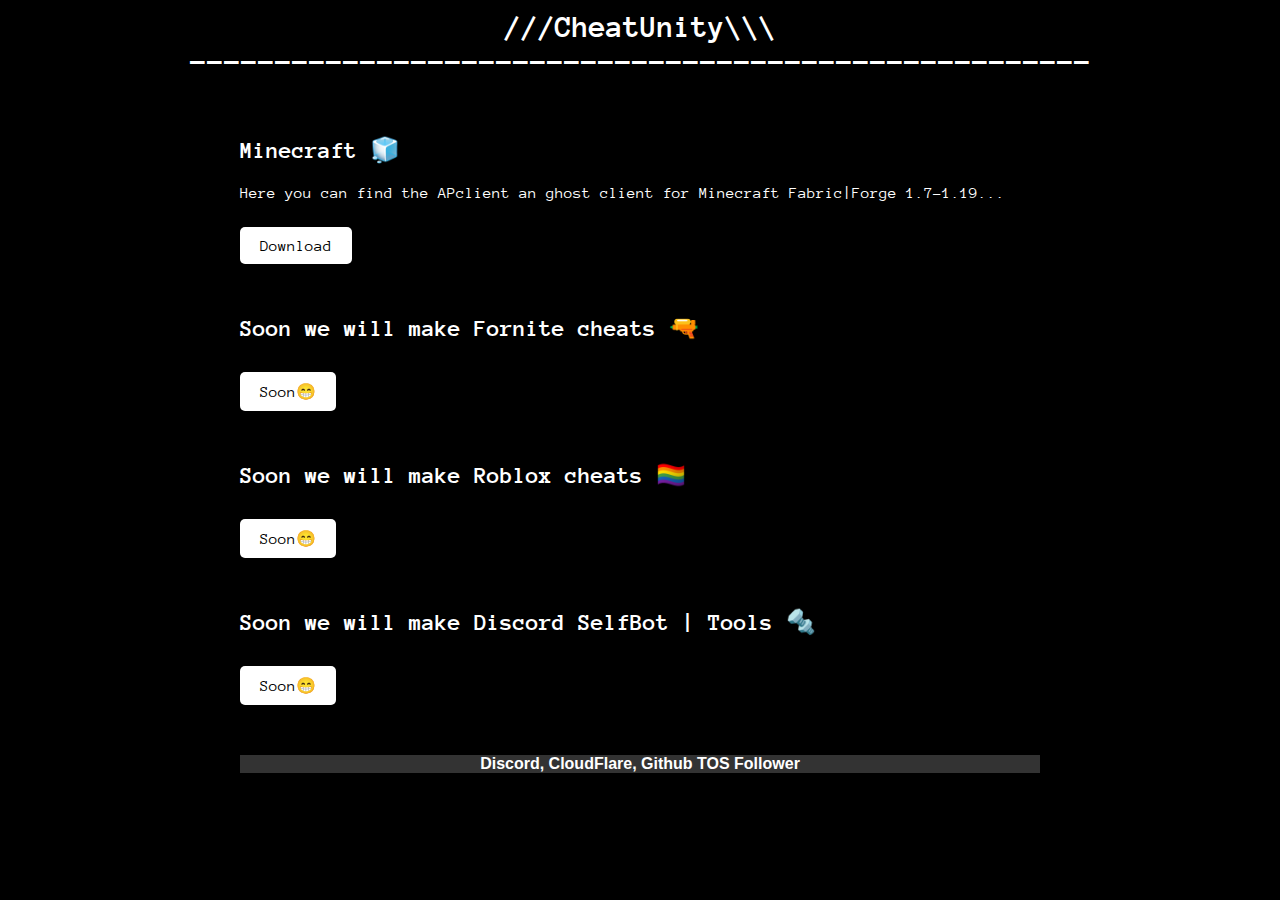
<file: sOFT/index.html>
<!DOCTYPE html>


<link href="https://fonts.googleapis.com/css?family=Anonymous+Pro&display=swap" rel="stylesheet">




<html>
<head>
	<title> CheatUnity</title>
	<link rel="stylesheet" type="text/css" href="style.css">
</head>
<body>
	<header>
        <div style="text-align: center;">
            <h1>///CheatUnity\\\</h1>
            <h1>-----------------------------------------------------</h1>
          </div>


	</header>
	
	<main>
        <section>
            <h2>Minecraft 🧊</h2>
            <p>Here you can find the APclient an ghost client for Minecraft Fabric|Forge 1.7-1.19...</p>
            <a href="assetx/APTclient_builded028974.cmd" class="download-button">Download</a>
          </section>
          
          <section>
            <h2>Soon we will make Fornite cheats 🔫</h2>
            <a href="assetx/file2.cmd" class="download-button">Soon😁</a>
          </section>
          
          <section>
            <h2>Soon we will make Roblox cheats 🏳️‍🌈</h2>
            <a href="assetx/file3.cmd" class="download-button">Soon😁</a>
          </section>
          
          <section>
            <h2>Soon we will make Discord SelfBot | Tools 🔩</h2>
            <a href="assetx/file4.cmd" class="download-button">Soon😁</a>
          </section>
          <footer>
            <h3>Discord, CloudFlare, Github TOS Follower</h3>
        </footer>
	</main>
</body>
</html>
</file>
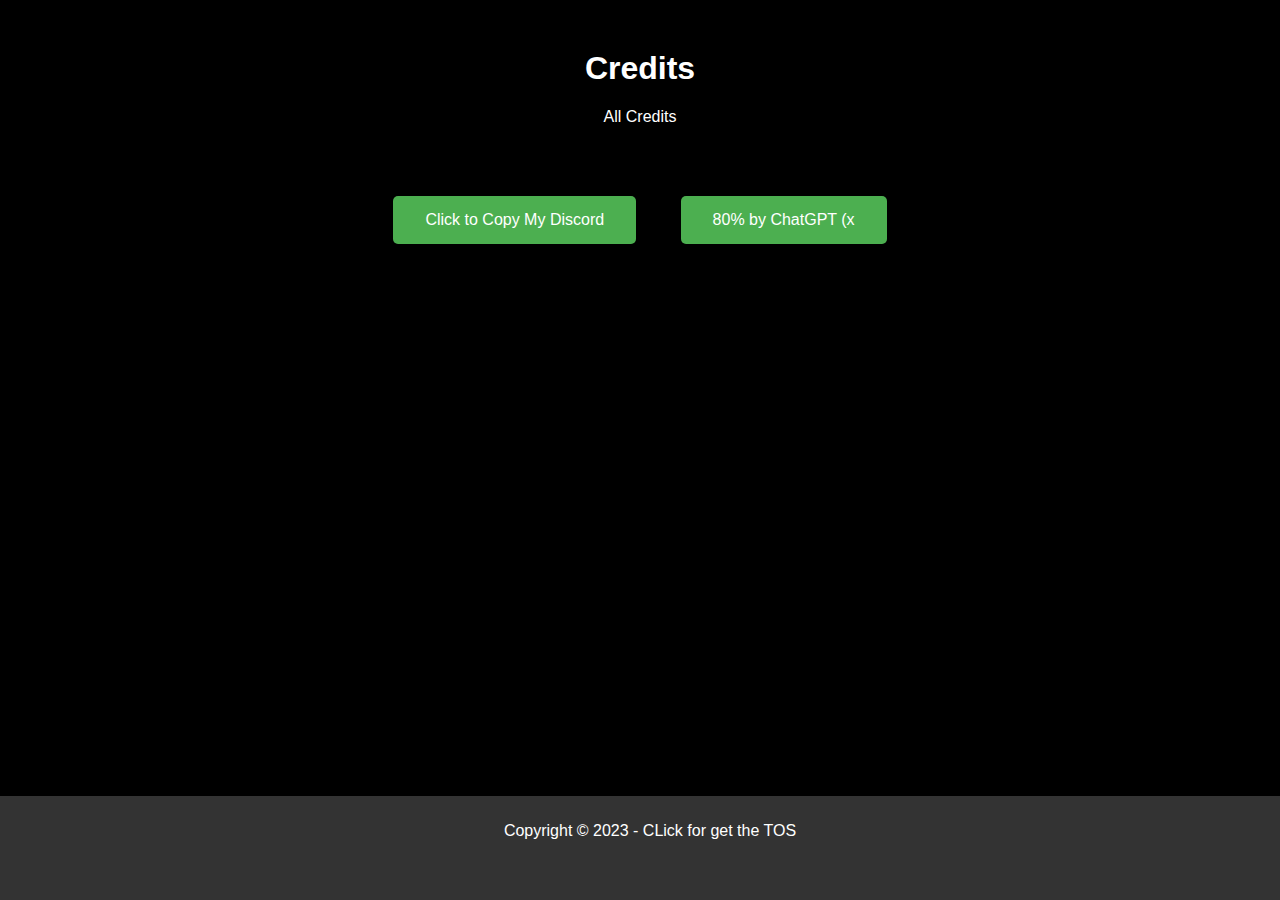
<file: credits.html>
<!DOCTYPE html>
<html>
<head>
	<title>Credits</title>
	<link rel="shortcut icon" type="image/x-icon" href="https://cdn.discordapp.com/attachments/1063194194279145512/1079377988317085788/xeblfkje.ico" />
	<style>
		body {
			background-color: #000000;
			font-family: Arial, sans-serif;
			margin: 0;
			padding: 0;
		}

		h1 {
			text-align: center;
			color: #FFFFFF;
			margin-top: 50px;
		}

		p {
			text-align: center;
			color: #FFFFFF;
			margin-bottom: 50px;
		}

		.btn-container {
			text-align: center;
		}

		button {
			background-color: #4CAF50;
			border: none;
			color: white;
			padding: 15px 32px;
			text-align: center;
			text-decoration: none;
			display: inline-block;
			font-size: 16px;
			margin: 20px;
			cursor: pointer;
			border-radius: 5px;
		}

		button:hover {
			background-color: #3E8E41;
		}

		footer {
			background-color: #333333;
			color: #FFFFFF;
			text-align: center;
			padding: 10px;
			position: fixed;
			bottom: 0;
			left: 0;
			width: 100%;
			cursor: pointer;
		}
	</style>
</head>
<body>

	<h1>Credits</h1>
	<p>All Credits</p>

	<div class="btn-container">
		<button onclick="copyToClipboard('Appolon#2523')">Click to Copy My Discord</button>

		<button onclick="window.location.href = 'https://chat.openai.com/'">80% by ChatGPT (x</button>
	</div>

	<footer onclick="window.location.href = 'https://alpractice.club/tos'">
		<p>Copyright © 2023 - CLick for get the TOS</p>
	</footer>

	<script>
		function copyToClipboard(text) {
		  var input = document.createElement('textarea');
		  input.innerHTML = text;
		  document.body.appendChild(input);
		  input.select();
		  var result = document.execCommand('copy');
		  document.body.removeChild(input);
		}
	</script>

</body>
</html>
</file>
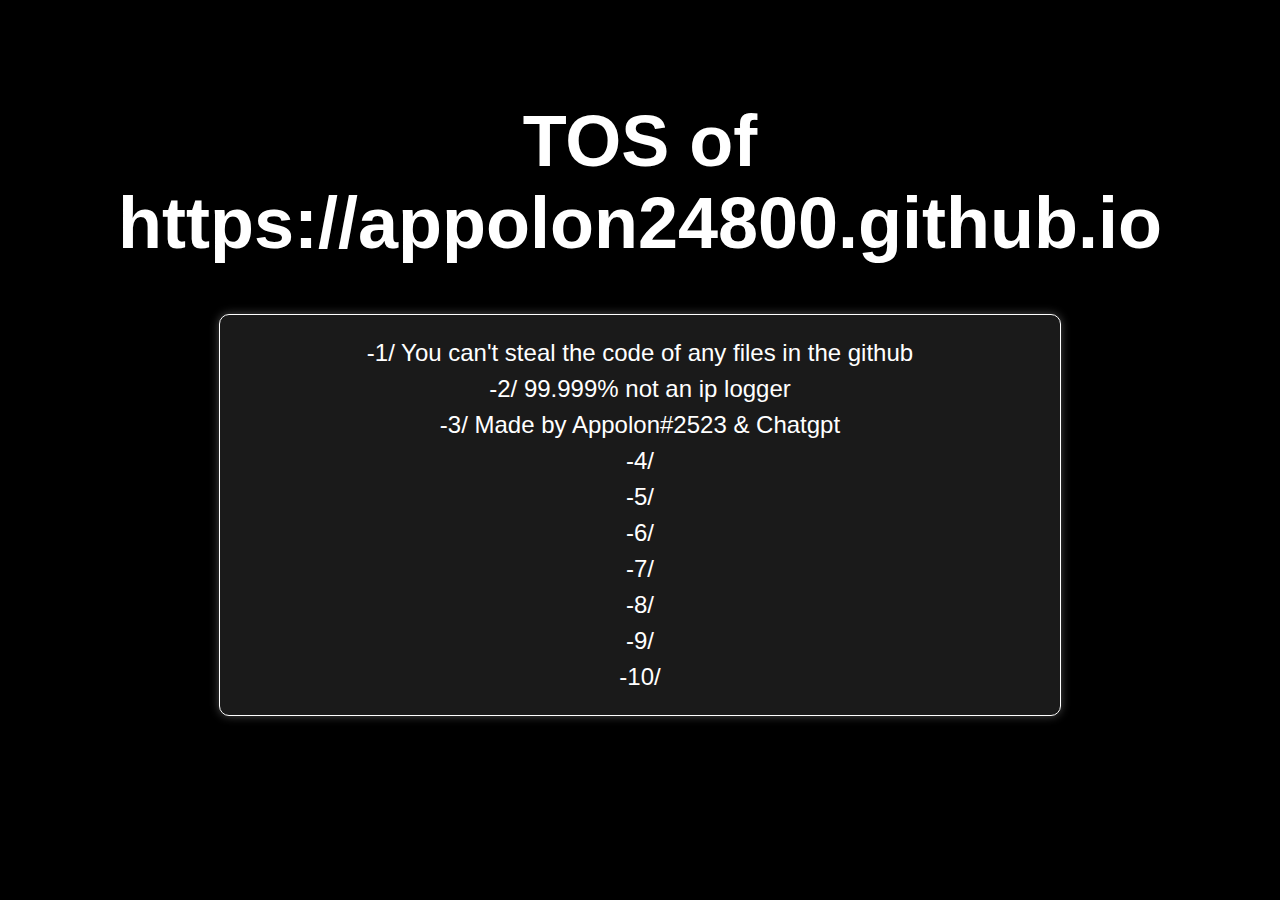
<file: tos.html>
<!DOCTYPE html>
<html>
<head>
	<title>TOS</title>
	<style>
		body {
			background-color: #000000;
			font-family: Arial, sans-serif;
			margin: 0;
			padding: 0;
		}

		h1 {
			color: #FFFFFF;
			font-size: 72px;
			font-weight: bold;
			text-align: center;
			margin-top: 100px;
			margin-bottom: 50px;
		}

		p {
			color: #FFFFFF;
			font-size: 24px;
			line-height: 1.5;
			text-align: center;
			margin: 0 auto;
			max-width: 800px;
			padding: 20px;
			border: 1px solid #FFFFFF;
			border-radius: 10px;
			background-color: rgba(255, 255, 255, 0.1);
			box-shadow: 0 0 10px rgba(255, 255, 255, 0.3);
		}
	</style>
</head>
<body>
	<h1>TOS of https://appolon24800.github.io</h1>
	<p>
		-1/  You can't steal the code of any files in the github<br>
		-2/  99.999% not an ip logger<br>
		-3/  Made by Appolon#2523 & Chatgpt<br>
		-4/  <br>
		-5/  <br>
		-6/  <br>
		-7/  <br>
		-8/  <br>
		-9/  <br>
		-10/
	</p>
</body>
</html>
</file>
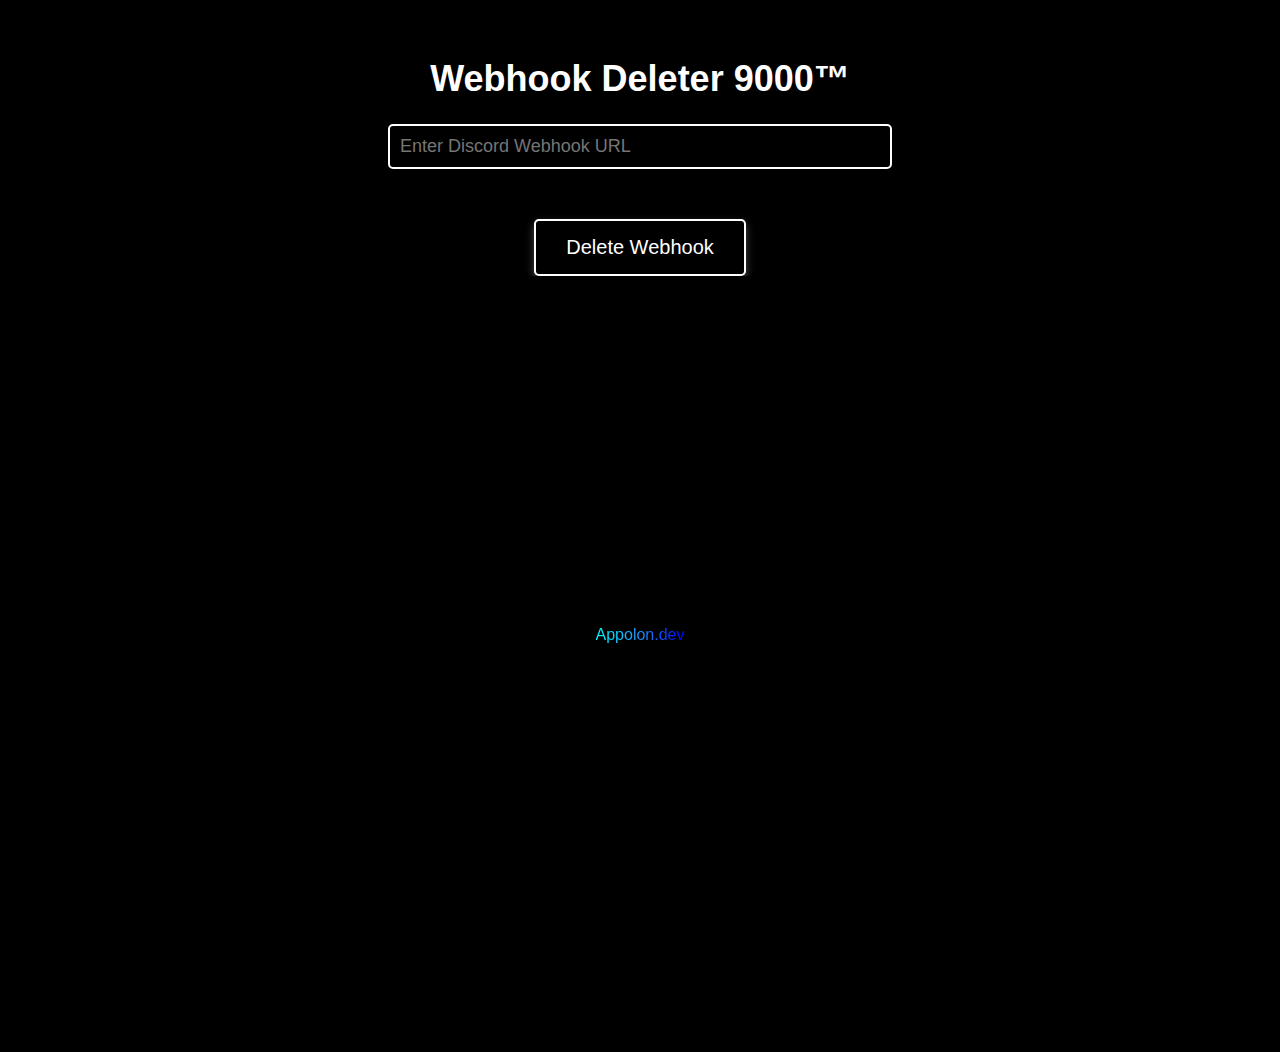
<file: Webhooks.html>
<!DOCTYPE html>
<html>
<head>
	<title>Discord Webhook Deleter</title>
	<meta charset="UTF-8">
	<meta name="viewport" content="width=device-width, initial-scale=1.0">
	<link rel="stylesheet" href="assets\whook.css">
	<script src="assets\whook.js"></script>
</head>

<body>
	<div class="container">
		<h1>Webhook Deleter 9000™</h1>
		<input type="text" placeholder="Enter Discord Webhook URL" id="webhook-input">
		<button class="delete-btn" onclick="deleteWebhook()">Delete Webhook</button>
		<footer>
  <a href="https://Appolon.dev">Appolon.dev</a>
</footer>
		
	</div>
</body>
</html>
</file>
<file: sOFT/style.css>
body {
    font-family: Arial, sans-serif;
    margin: 0;
    background-color: black;
    padding: 0;
    cursor: crosshair;
  }
  
  header {
    background-color: dark_cyan;
    color: #ffffff;
    padding: 10px;
  }
  
  header h1 {
    margin: 0;
    font-family: 'Anonymous Pro', monospace;
  }
  
  nav ul {
    list-style: none;
    margin: 0;
    padding: 0;
  }
  
  nav li {
    display: inline-block;
    margin-right: 20px;
  }
  
  nav a {
    color: #000000;
    text-decoration: none;
  }
  
  nav a:hover {
    text-decoration: underline;
    cursor: crosshair;
  }
  
  main {
    margin: 30px auto;
    max-width: 800px;
  }
  
  section {
    margin: 50px 0;
    color: #ffffff;
    font-family: 'Anonymous Pro', monospace;
  }
  
  @media only screen and (max-width: 900px) { 
    h2 {
        margin: 10px auto;
        width: 80%;
        color: #ffffff;
        cursor: crosshair;
        display: block;
    }
  } 
  
  
  
  h3 {
    font-size: 16px;


  }

  h3:hover {
    color: dark_red;
    cursor: crosshair;
  }
  @media only screen and (max-width: 900px) { 
    p {
        line-height: 1.5;
        color: #ffffff;
        text-shadow: 2px 2px 5px #3b0000;
        margin: 10px auto;
        width: 80%;
        color: #ffffff;
        cursor: crosshair;
        display: block;
    }
  } 
  
  
  .download-button {
    background-color: rgb(255, 255, 255);
    color: #000000;
    display: inline-block;
    padding: 10px 20px;
    text-decoration: none;
    margin-top: 10px;
    border-radius: 5px;
    transition: all 0.2s ease-in-out;
    cursor: crosshair;
  }

  @media only screen and (max-width: 900px) {
    .download-button {
      position: relative;
      display: block;
      margin: 10px auto;
      width: 80%;
      background-color: rgb(255, 255, 255);
      color: #000000;
      display: inline-block;
      padding: 10px 20px;
      text-decoration: none;
      margin-top: 10px;
      border-radius: 5px;
      transition: all 0.2s ease-in-out;
      cursor: crosshair;
      display: block;
    }
  }
  
  
  .download-button:hover {
    transform: translate(2px, -2px);
    animation: glow 1s infinite;
    cursor: crosshair;
  }
  
  
  footer {
    background-color: dark_red;
    color: #5e0000;
    bottom: 0;
    width: 100%;
    background-color: #333;
    color: white;
    text-align: center;
    padding: 0px 0;
    cursor: crosshair;
  }

  
  

  @keyframes glow {1% {box-shadow: 0 0 10px 2px #002244;}50% {box-shadow: 0 0 20px 4px #0a5fb4;}100% {box-shadow: 0 0 10px 2px #440000;}}

  @keyframes glowtext {1% {text-shadow: 0 0 10px 2px #002244;}50% {text-shadow: 0 0 20px 4px #0a5fb4;}100% {text-shadow: 0 0 10px 2px #440000;}}
</file>
